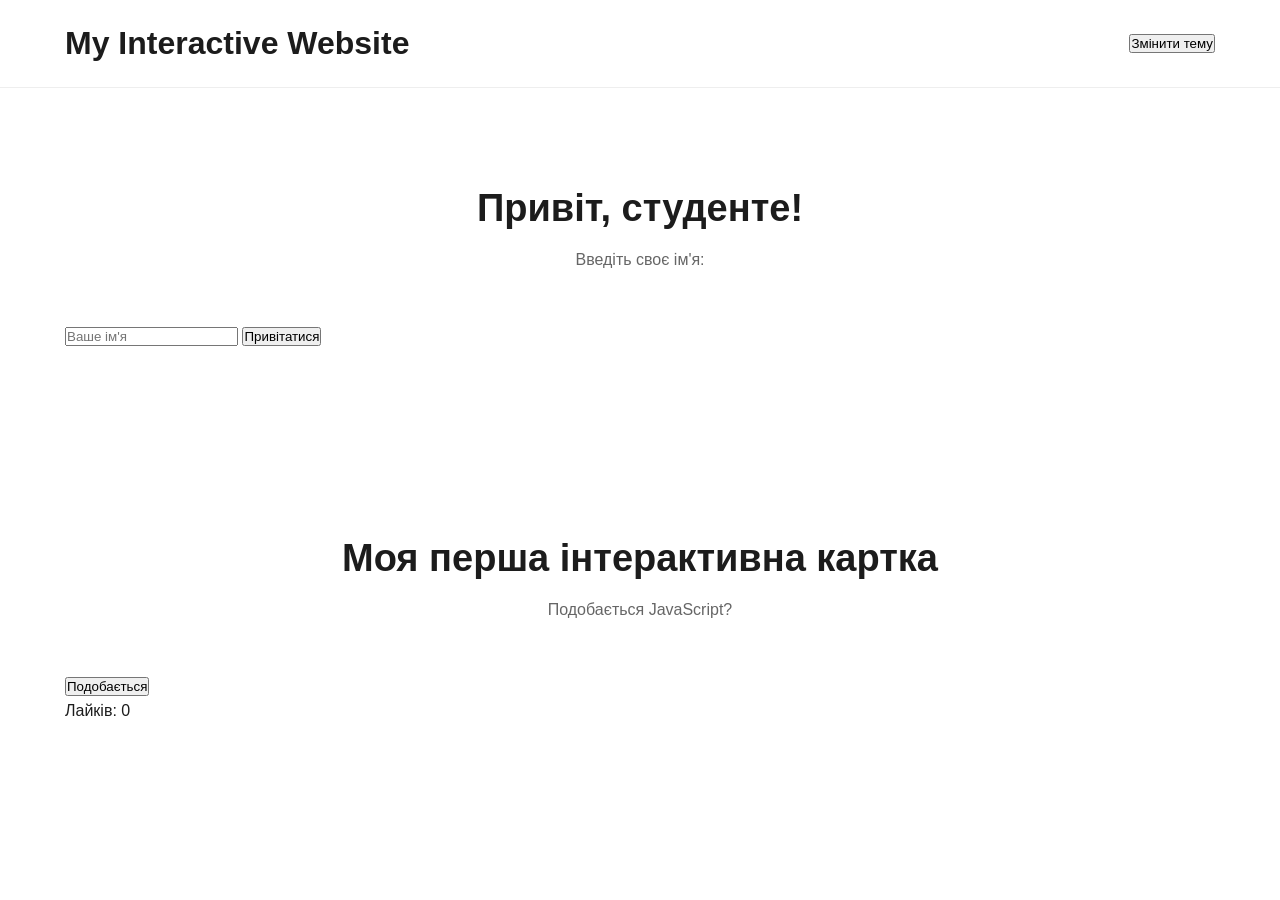
<file: index.html>
<!DOCTYPE html>
<html lang="uk">

<head>
  <meta charset="UTF-8">
  <meta name="viewport" content="width=device-width, initial-scale=1.0">
  <title>My Interactive Website</title>

  <!-- Підключення файлу зі стилями -->
  <link rel="stylesheet" href="styles.css">
</head>

<body>

  <div class="container">
    <header>
      <h1>My Interactive Website</h1>
      <button id="themeBtn">Змінити тему</button>
    </header>

    <section class="card">
      <h2 id="greeting">Привіт, студенте!</h2>
      <p>Введіть своє ім'я:</p>
      <input id="nameInput" placeholder="Ваше ім'я">
      <button id="helloBtn">Привітатися</button>
    </section>

    <section class="card">
      <h2>Моя перша інтерактивна картка</h2>
      <p>Подобається JavaScript?</p>
      <button id="likeBtn">Подобається</button>
      <p>Лайків: <span id="likes">0</span></p>
    </section>
  </div>

  <!-- Підключення скрипта (в кінці body, щоб елементи сторінки вже були завантажені) -->
  <script src="script.js"></script>

</body>
</html>
</file>
<file: styles.css>
/* ============ ЗАГАЛЬНІ НАЛАШТУВАННЯ ============ */

/* Прибираємо стандартні відступи браузера */
* {
  margin: 0;
  padding: 0;
  box-sizing: border-box;
}

/* Плавна прокрутка; відступ зверху, щоб шапка не закривала заголовки */
html {
  scroll-behavior: smooth;
  scroll-padding-top: 80px;
}

/* Основний шрифт і колір тексту */
body {
  font-family: "Segoe UI", Arial, sans-serif;
  color: #1c1c1c;
  background: #ffffff;
  line-height: 1.6;
}

/* Посилання без підкреслення */
a {
  text-decoration: none;
  color: inherit;
}

/* Червона рамка при навігації клавіатурою (Tab) */
a:focus-visible,
label:focus-visible,
button:focus-visible {
  outline: 3px solid #e63946;
  outline-offset: 3px;
}

/* Бічні відступи: контент не ширший за 1150px і по центру */
header,
section,
footer {
  padding-left: max(5%, calc((100% - 1150px) / 2));
  padding-right: max(5%, calc((100% - 1150px) / 2));
}

/* Маленька червона мітка («Новинка», «Хіт», «Популярний») */
mark {
  display: inline-block;
  padding: 4px 12px;
  background: #e63946;
  color: #ffffff;
  border-radius: 20px;
  font-size: 12px;
  font-weight: 700;
  letter-spacing: 0.5px;
}


/* ============ АНІМАЦІЇ ============ */

/* Поява знизу вгору */
@keyframes fadeUp {
  from { opacity: 0; transform: translateY(30px); }
  to   { opacity: 1; transform: none; }
}

/* Плавне погойдування вгору-вниз */
@keyframes float {
  0%, 100% { transform: translateY(0); }
  50%      { transform: translateY(-18px); }
}

/* Пульсація кнопки */
@keyframes pulse {
  0%   { box-shadow: 0 0 0 0 rgba(230, 57, 70, 0.6); }
  70%, 100% { box-shadow: 0 0 0 18px rgba(230, 57, 70, 0); }
}


/* ============ ШАПКА ============ */

header {
  position: sticky;          /* шапка залишається вгорі при прокрутці */
  top: 0;
  z-index: 100;
  display: flex;             /* логотип зліва, меню справа */
  justify-content: space-between;
  align-items: center;
  gap: 20px;
  padding-top: 18px;
  padding-bottom: 18px;
  background: rgba(255, 255, 255, 0.95);
  border-bottom: 1px solid #eeeeee;
}

/* Логотип */
header > a {
  font-size: 24px;
  font-weight: 800;
  letter-spacing: 2px;
}

header > a span {
  color: #e63946;
}

/* Кнопка бургер-меню та галочка схована на великих екранах */
#menu-toggle {
  display: none;
}

header label {
  display: none;
  font-size: 30px;
  line-height: 1;
  cursor: pointer;
}

/* Меню */
nav {
  display: flex;
  gap: 24px;
}

header nav a {
  position: relative;
  padding-bottom: 4px;
  font-size: 14px;
  font-weight: 500;
  transition: color 0.3s;
}

/* Лінія під пунктом меню, яка з'являється при наведенні */
header nav a::after {
  content: "";
  position: absolute;
  left: 0;
  bottom: 0;
  width: 0;
  height: 2px;
  background: #e63946;
  transition: width 0.3s;
}

header nav a:hover {
  color: #e63946;
}

header nav a:hover::after {
  width: 100%;
}


/* ============ ЗАГАЛЬНИЙ СТИЛЬ РОЗДІЛІВ ============ */

section {
  padding-top: 90px;
  padding-bottom: 90px;
}

/* Сірий фон для кожного другого розділу */
#benefits,
#sizes,
#about {
  background: #f5f5f7;
}

/* Заголовки розділів */
section h2 {
  font-size: 38px;
  text-align: center;
  margin-bottom: 8px;
}

/* Підзаголовок — абзац одразу після заголовка h2 */
section > h2 + p {
  text-align: center;
  color: #666666;
  margin-bottom: 50px;
}


/* ============ ГОЛОВНИЙ ЕКРАН ============ */

#home {
  position: relative;
  overflow: hidden;
  min-height: 90vh;
  display: flex;
  flex-direction: column;
  justify-content: center;
  align-items: flex-start;
  background:
    radial-gradient(circle at 80% 20%, rgba(230, 57, 70, 0.55), transparent 45%),
    linear-gradient(135deg, #0d0d0d 0%, #262626 100%);
  color: #ffffff;
}

/* Розмитий кольоровий круг, що плаває */
#home::after {
  content: "";
  position: absolute;
  right: -120px;
  bottom: -120px;
  width: 420px;
  height: 420px;
  border-radius: 50%;
  background: linear-gradient(135deg, #e63946, #ff8a5c);
  opacity: 0.35;
  filter: blur(30px);
  animation: float 7s ease-in-out infinite;
}

/* Весь вміст hero — над кругом і з анімацією появи */
#home > * {
  position: relative;
  z-index: 1;
  animation: fadeUp 0.8s ease both;
}

#home > :nth-child(2) { animation-delay: 0.15s; }
#home > :nth-child(3) { animation-delay: 0.3s; }
#home > :nth-child(4) { animation-delay: 0.45s; }

/* Маленький напис над заголовком */
#home p:first-child {
  padding: 6px 16px;
  border: 1px solid rgba(255, 255, 255, 0.5);
  border-radius: 30px;
  font-size: 14px;
  letter-spacing: 1px;
  margin-bottom: 24px;
}

#home h1 {
  font-size: 64px;
  line-height: 1.1;
  max-width: 700px;
  margin-bottom: 24px;
}

/* Слово із градієнтною заливкою */
#home h1 span {
  background: linear-gradient(90deg, #ff6b76, #ffb199);
  -webkit-background-clip: text;
  background-clip: text;
  color: transparent;
}

#home h1 + p {
  font-size: 19px;
  max-width: 520px;
  margin-bottom: 36px;
  color: #dddddd;
}

/* Дві кнопки в ряд */
#home > div {
  display: flex;
  flex-wrap: wrap;
  gap: 16px;
}

#home > div a {
  display: inline-block;
  padding: 15px 36px;
  background: #e63946;
  color: #ffffff;
  font-weight: 600;
  border-radius: 40px;
  border: 2px solid #e63946;
  transition: all 0.3s;
}

/* Головна кнопка пульсує */
#home > div a:first-child {
  animation: pulse 2.2s infinite;
}

#home > div a:hover {
  background: #ffffff;
  color: #e63946;
  transform: translateY(-3px);
  box-shadow: 0 10px 25px rgba(230, 57, 70, 0.35);
  animation: none;
}

/* Друга кнопка — прозора з рамкою */
#home > div a:last-child {
  background: transparent;
  border-color: rgba(255, 255, 255, 0.6);
}

#home > div a:last-child:hover {
  background: #ffffff;
  color: #111111;
}


/* ============ КОЛЕКЦІЯ (картки товарів) ============ */

/* Сітка: 4 картки в один ряд */
#collection > div {
  display: grid;
  grid-template-columns: repeat(4, 1fr);
  gap: 24px;
}

article {
  display: flex;
  flex-direction: column;
  background: #ffffff;
  border-radius: 16px;
  overflow: hidden;
  box-shadow: 0 4px 18px rgba(0, 0, 0, 0.08);
  transition: transform 0.3s, box-shadow 0.3s;
}

/* Картка підіймається при наведенні */
article:hover {
  transform: translateY(-10px);
  box-shadow: 0 18px 40px rgba(230, 57, 70, 0.22);
}

/* Блок із зображенням (емодзі на градієнті) */
article figure {
  position: relative;
  isolation: isolate;
  overflow: hidden;
  height: 220px;
  display: flex;
  align-items: center;
  justify-content: center;
  font-size: 80px;
}

/* Градієнт — окремий шар, що збільшується при наведенні */
article figure::before {
  content: "";
  position: absolute;
  inset: 0;
  z-index: -1;
  transition: transform 0.5s;
}

article:hover figure::before {
  transform: scale(1.12);
}

#collection article:nth-child(1) figure::before { background: linear-gradient(135deg, #434343, #000000); }
#collection article:nth-child(2) figure::before { background: linear-gradient(135deg, #4b79a1, #283e51); }
#collection article:nth-child(3) figure::before { background: linear-gradient(135deg, #f2f2f2, #bdbdbd); }
#collection article:nth-child(4) figure::before { background: linear-gradient(135deg, #e63946, #7a1a22); }

/* Мітка у куті картки */
article mark {
  position: absolute;
  top: 14px;
  left: 14px;
  font-size: 12px;
}

/* Текст усередині картки */
article div {
  flex: 1;
  padding: 20px;
  background: #ffffff;
}

article h3 {
  font-size: 19px;
  margin-bottom: 6px;
}

article p {
  font-size: 14px;
  color: #666666;
  margin-bottom: 14px;
}

/* Ціна */
article strong {
  display: block;
  font-size: 20px;
  color: #e63946;
}

/* Кнопка «Замовити» */
article a {
  display: inline-block;
  margin-top: 14px;
  padding: 10px 24px;
  border: 2px solid #e63946;
  border-radius: 30px;
  font-size: 14px;
  font-weight: 600;
  color: #e63946;
  transition: all 0.3s;
}

article a:hover {
  background: #e63946;
  color: #ffffff;
}


/* ============ ПЕРЕВАГИ ============ */

#benefits > div {
  display: grid;
  grid-template-columns: repeat(4, 1fr);
  gap: 24px;
}

#benefits > div > div {
  background: #ffffff;
  padding: 32px 24px;
  border-radius: 16px;
  text-align: center;
  border: 1px solid #eeeeee;
  transition: transform 0.3s, border-color 0.3s, box-shadow 0.3s;
}

#benefits > div > div:hover {
  transform: translateY(-6px);
  border-color: #e63946;
  box-shadow: 0 12px 30px rgba(0, 0, 0, 0.1);
}

/* Емодзі-іконка, що злегка погойдується */
#benefits span {
  display: block;
  font-size: 40px;
  margin-bottom: 14px;
  animation: float 3s ease-in-out infinite;
}

#benefits h3 {
  margin-bottom: 8px;
}

#benefits p {
  font-size: 14px;
  color: #666666;
}


/* ============ ГАЛЕРЕЯ ============ */

#gallery > div {
  display: grid;
  grid-template-columns: repeat(3, 1fr);
  gap: 20px;
}

#gallery figure {
  position: relative;
  isolation: isolate;
  overflow: hidden;
  height: 230px;
  display: flex;
  align-items: center;
  justify-content: center;
  font-size: 64px;
  border-radius: 16px;
  box-shadow: 0 4px 18px rgba(0, 0, 0, 0.1);
}

/* Градієнтний фон плитки, що збільшується при наведенні */
#gallery figure::before {
  content: "";
  position: absolute;
  inset: 0;
  z-index: -1;
  transition: transform 0.5s;
}

#gallery figure:hover::before {
  transform: scale(1.15);
}

#gallery figure:nth-child(1)::before { background: linear-gradient(135deg, #434343, #000000); }
#gallery figure:nth-child(2)::before { background: linear-gradient(135deg, #4b79a1, #283e51); }
#gallery figure:nth-child(3)::before { background: linear-gradient(135deg, #bdbdbd, #757575); }
#gallery figure:nth-child(4)::before { background: linear-gradient(135deg, #f7971e, #b8641a); }
#gallery figure:nth-child(5)::before { background: linear-gradient(135deg, #e63946, #7a1a22); }
#gallery figure:nth-child(6)::before { background: linear-gradient(135deg, #11998e, #0b5c55); }

/* Підпис виїжджає знизу при наведенні */
#gallery figcaption {
  position: absolute;
  left: 0;
  right: 0;
  bottom: 0;
  padding: 14px;
  background: rgba(0, 0, 0, 0.65);
  color: #ffffff;
  font-size: 15px;
  text-align: center;
  transform: translateY(100%);
  transition: transform 0.35s;
}

#gallery figure:hover figcaption {
  transform: translateY(0);
}


/* ============ ТАБЛИЦЯ РОЗМІРІВ ============ */

/* Обгортка: заокруглення, тінь і прокрутка на вузьких екранах */
#sizes > div {
  max-width: 800px;
  margin: 0 auto;
  overflow-x: auto;
  border-radius: 16px;
  box-shadow: 0 4px 18px rgba(0, 0, 0, 0.1);
}

table {
  width: 100%;
  min-width: 480px;
  border-collapse: collapse;
  background: #ffffff;
  text-align: center;
}

th {
  padding: 16px;
  background: #1c1c1c;
  color: #ffffff;
  font-weight: 600;
}

td {
  padding: 14px;
  border-bottom: 1px solid #eeeeee;
}

/* Перший стовпчик (розмір) виділено червоним */
td:first-child {
  font-weight: 700;
  color: #e63946;
}

tbody tr {
  transition: background 0.3s;
}

tbody tr:hover {
  background: #fff0f1;
}


/* ============ БЛОК ЦІН ============ */

#prices > div {
  display: grid;
  grid-template-columns: repeat(3, 1fr);
  gap: 24px;
}

#prices > div > div {
  display: flex;
  flex-direction: column;
  padding: 36px 28px;
  background: #ffffff;
  border: 1px solid #eeeeee;
  border-radius: 16px;
  text-align: center;
  box-shadow: 0 4px 18px rgba(0, 0, 0, 0.08);
  transition: transform 0.3s, box-shadow 0.3s;
}

#prices > div > div:hover {
  transform: translateY(-8px);
  box-shadow: 0 18px 40px rgba(0, 0, 0, 0.15);
}

/* Середня картка виділена */
#prices > div > div:nth-child(2) {
  border: 2px solid #e63946;
  background: linear-gradient(180deg, #ffffff, #fff3f4);
}

#prices mark {
  align-self: center;
  margin-bottom: 10px;
}

#prices strong {
  display: block;
  margin-top: 14px;
  font-size: 40px;
  color: #e63946;
}

#prices span {
  font-size: 14px;
  color: #666666;
}

#prices ul {
  flex: 1;
  list-style: none;
  margin: 22px 0 28px;
  text-align: left;
}

#prices li {
  padding: 8px 0;
  border-bottom: 1px solid #f0f0f0;
  color: #555555;
}

/* Галочка перед кожним пунктом */
#prices li::before {
  content: "✓ ";
  font-weight: 700;
  color: #e63946;
}

#prices a {
  padding: 13px 30px;
  background: #e63946;
  color: #ffffff;
  font-weight: 600;
  border: 2px solid #e63946;
  border-radius: 40px;
  transition: all 0.3s;
}

#prices a:hover {
  background: #ffffff;
  color: #e63946;
}


/* ============ ПРО НАС ============ */

/* Текст зліва, цифри справа */
#about {
  display: flex;
  align-items: center;
  gap: 60px;
}

#about > div {
  flex: 1;
}

#about h2 {
  text-align: left;
  margin-bottom: 20px;
}

#about > div p {
  color: #555555;
  margin-bottom: 16px;
}

/* Кнопка «Зв'язатися з нами» */
#about a {
  display: inline-block;
  margin-top: 10px;
  padding: 15px 36px;
  border: 2px solid #1c1c1c;
  border-radius: 40px;
  font-weight: 600;
  transition: all 0.3s;
}

#about a:hover {
  background: #1c1c1c;
  color: #ffffff;
  transform: translateY(-3px);
  box-shadow: 0 10px 25px rgba(0, 0, 0, 0.25);
}

/* Блок із цифрами */
aside {
  flex: 1;
  display: grid;
  gap: 18px;
}

aside p {
  display: flex;
  align-items: center;
  gap: 20px;
  padding: 22px 28px;
  background: #ffffff;
  border-radius: 14px;
  border-left: 5px solid #e63946;
  box-shadow: 0 4px 14px rgba(0, 0, 0, 0.06);
  transition: transform 0.3s;
}

aside p:hover {
  transform: translateX(8px);
}

aside strong {
  font-size: 34px;
  min-width: 110px;
}

aside span {
  color: #666666;
}


/* ============ ВІДГУКИ ============ */

#reviews > div {
  display: grid;
  grid-template-columns: repeat(3, 1fr);
  gap: 24px;
}

blockquote {
  padding: 28px;
  background: #f5f5f7;
  border-top: 4px solid #e63946;
  border-radius: 14px;
  transition: transform 0.3s, box-shadow 0.3s;
}

blockquote:hover {
  transform: translateY(-6px);
  box-shadow: 0 12px 30px rgba(0, 0, 0, 0.12);
}

/* Зірочки */
blockquote span {
  color: #f5a623;
  font-size: 20px;
  letter-spacing: 2px;
}

blockquote p {
  margin: 12px 0 16px;
  color: #444444;
  font-style: italic;
}

cite {
  font-style: normal;
  font-weight: 600;
}


/* ============ КОНТАКТИ ============ */

#contacts {
  background: #111111;
  color: #ffffff;
}

#contacts > h2 + p {
  color: #aaaaaa;
}

#contacts > div {
  display: grid;
  grid-template-columns: repeat(4, 1fr);
  gap: 24px;
}

#contacts > div > div {
  padding: 28px 22px;
  background: #1c1c1c;
  border-radius: 14px;
  transition: background 0.3s, transform 0.3s;
}

#contacts > div > div:hover {
  background: #e63946;
  transform: translateY(-5px);
}

#contacts h3 {
  margin-bottom: 8px;
  font-size: 18px;
}

#contacts p {
  color: #dddddd;
  font-size: 15px;
}

/* Форма зворотного зв'язку */
#contacts form {
  display: grid;
  gap: 16px;
  max-width: 700px;
  margin: 50px auto 0;
  padding: 32px;
  background: #1c1c1c;
  border-radius: 16px;
  box-shadow: 0 10px 40px rgba(0, 0, 0, 0.5);
}

#contacts label {
  display: grid;
  gap: 6px;
  font-size: 14px;
  color: #dddddd;
}

#contacts input,
#contacts textarea {
  padding: 14px 16px;
  background: #111111;
  color: #ffffff;
  font: inherit;
  border: 1px solid #333333;
  border-radius: 10px;
  transition: border-color 0.3s, box-shadow 0.3s;
}

/* Підсвітка поля, коли в нього клікнули */
#contacts input:focus,
#contacts textarea:focus {
  outline: none;
  border-color: #e63946;
  box-shadow: 0 0 0 3px rgba(230, 57, 70, 0.3);
}

#contacts button {
  padding: 15px 36px;
  background: #e63946;
  color: #ffffff;
  font: inherit;
  font-weight: 600;
  border: 2px solid #e63946;
  border-radius: 40px;
  cursor: pointer;
  transition: all 0.3s;
}

#contacts button:hover {
</file>
